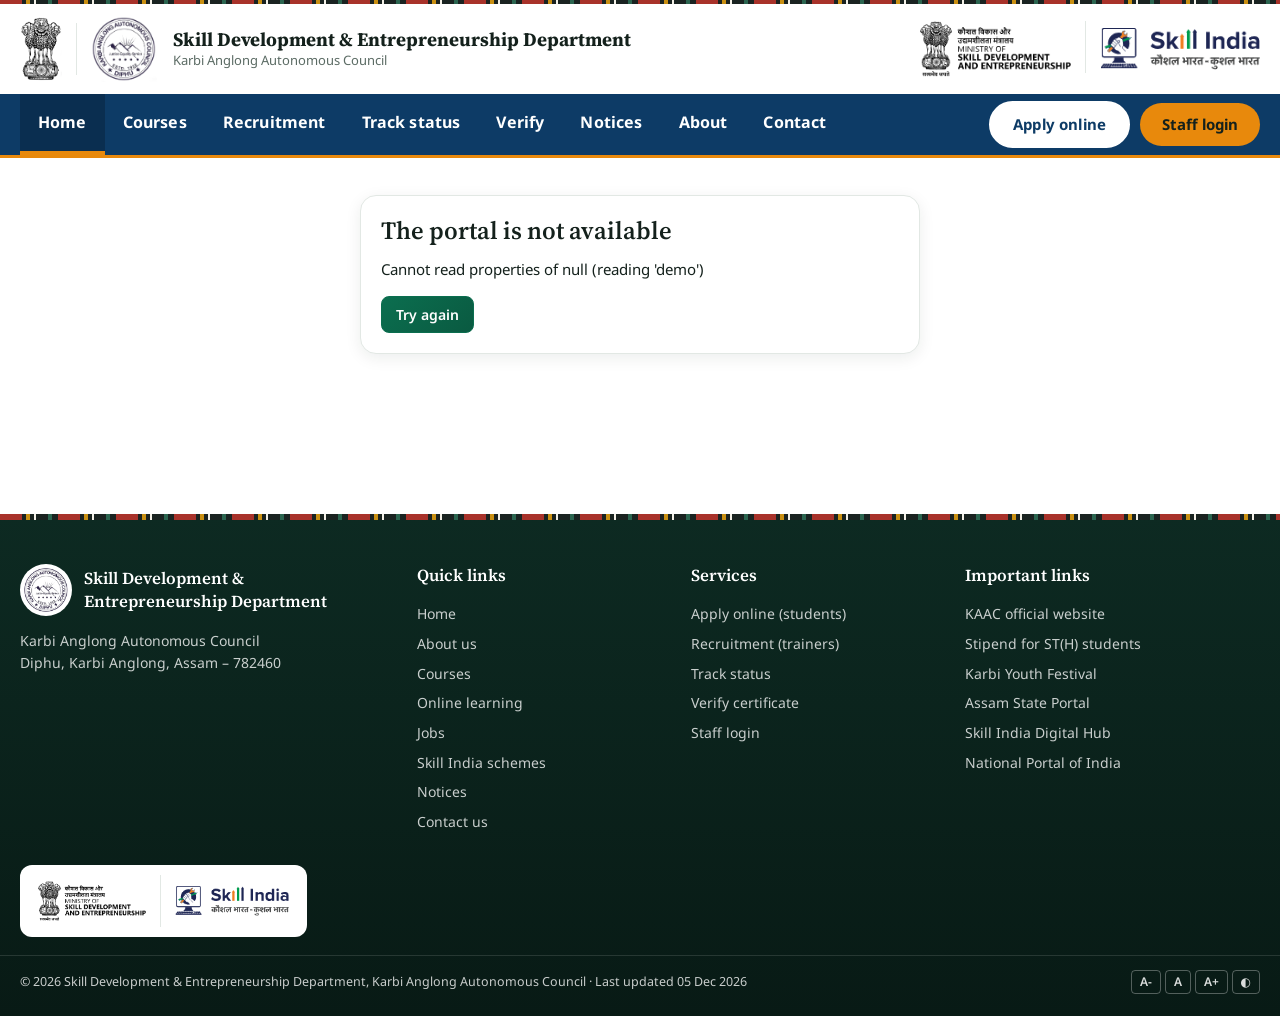
<file: public/index.html>
<!DOCTYPE html>
<html lang="en">
<head>
<meta charset="utf-8">
<meta name="viewport" content="width=device-width, initial-scale=1, viewport-fit=cover">
<title>Skill Development & Entrepreneurship Department · KAAC</title>
<link rel="preconnect" href="https://fonts.googleapis.com">
<link rel="preconnect" href="https://fonts.gstatic.com" crossorigin>
<link href="https://fonts.googleapis.com/css2?family=Source+Serif+4:opsz,wght@8..60,500;8..60,600;8..60,700&family=Noto+Sans:wght@400;500;600;700&display=swap" rel="stylesheet">
<script src="assets/vendor/qrcode-1.4.4.js"></script>
<link rel="stylesheet" href="assets/app.css">
</head>
<body>
<div class="weave" style="height:4px"></div>
<header class="lt-head"><div class="lt-in lt-top">
  <a class="lt-brand" href="#home" aria-label="Home"><span class="logos"><img id="embImg" class="emb" alt="State Emblem of India"><span class="vd" aria-hidden="true"></span><span class="logo-slot" id="logoSlot"></span></span><span class="lt-name"><b id="brandName">Skill Development &amp; Entrepreneurship Department</b><small id="brandSub">Karbi Anglong Autonomous Council</small></span></a>
  <span class="gov-logos"><img class="di" src="assets/img/msde.png" width="175" height="65" alt="Ministry of Skill Development and Entrepreneurship, Government of India"><span class="vd" aria-hidden="true"></span><img class="di si-logo" src="assets/img/skill-india.png" width="175" height="46" alt="Skill India: Kaushal Bharat, Kushal Bharat"></span>
  <button class="hamb" aria-expanded="false" aria-controls="pubnav" onclick="const n=document.querySelector('.lt-navrow');n.classList.toggle('open');this.setAttribute('aria-expanded',n.classList.contains('open'))">Menu</button>
</div></header>
<nav class="lt-navrow" aria-label="Main"><div class="lt-in"><div class="lt-nav" id="pubnav"><a href="#home">Home</a><a href="#courses">Courses</a><a href="#recruitment">Recruitment</a><a href="#track">Track status</a><a href="#verify">Verify</a><a href="#notices">Notices</a><a href="#about">About</a><a href="#contact">Contact</a><a href="#student" id="studentLink" class="navapply">Apply online</a><a href="#login" id="staffLink" class="navstaff">Staff login</a></div></div></nav>
<div class="rticker" id="rticker" hidden></div>
<main id="main" tabindex="-1"></main>
<footer class="site-foot" id="siteFoot"></footer>

<div class="modal" id="modal" role="dialog" aria-modal="true"><div class="box" id="modalBox"></div></div>
<div class="toast" id="toast" role="status"></div>
<div id="printArea"></div>

<script src="assets/app.js"></script>
</body>
</html>
</file>
<file: public/assets/app.css>
:root{
  --forest:#1E4A3B; --forest-2:#2B6550; --red:#A8322A; --marigold:#C98F12;
  --ink:#1A2321; --muted:#5B6B66; --paper:#F2F5F4; --surface:#FFFFFF; --line:#D5DCD9;
  --soft:#E7EDEA; --ok:#1F7A4D; --warn:#9A6400; --bad:#A8322A; --on-forest:#FFFFFF;
  --serif:"Source Serif 4", Georgia, "Times New Roman", serif;
  --sans:"Noto Sans", system-ui, -apple-system, "Segoe UI", Roboto, sans-serif;
  color-scheme: light;
  box-sizing:border-box; padding-top:env(safe-area-inset-top,0px); padding-bottom:env(safe-area-inset-bottom,0px);
}
@media (prefers-color-scheme: dark){
  :root:not([data-theme="light"]){
    --forest:#5FB391; --forest-2:#7CC6A7; --red:#E2766B; --marigold:#E3B04B;
    --ink:#E4EBE8; --muted:#9BABA5; --paper:#111715; --surface:#19211F; --line:#2D3935;
    --soft:#202A27; --ok:#5FC08D; --warn:#E3B04B; --bad:#E2766B; --on-forest:#0E1412;
    color-scheme: dark;
  }
}
:root[data-theme="dark"]{
  --forest:#5FB391; --forest-2:#7CC6A7; --red:#E2766B; --marigold:#E3B04B;
  --ink:#E4EBE8; --muted:#9BABA5; --paper:#111715; --surface:#19211F; --line:#2D3935;
  --soft:#202A27; --ok:#5FC08D; --warn:#E3B04B; --bad:#E2766B; --on-forest:#0E1412;
  color-scheme: dark;
}
*,*::before,*::after{box-sizing:inherit}
html{scroll-padding-top:env(safe-area-inset-top,0px)}
body{margin:0;background:var(--paper);color:var(--ink);font:15px/1.55 var(--sans)}
h1,h2,h3{font-family:var(--serif);line-height:1.2;margin:0 0 .5em;font-weight:600}
h1{font-size:clamp(1.9rem,4.4vw,3rem);letter-spacing:-.01em}
h2{font-size:1.55rem} h3{font-size:1.15rem}
p{margin:0 0 1em} a{color:var(--forest)}
img{max-width:100%}
:focus-visible{outline:3px solid var(--marigold);outline-offset:2px}
@media (prefers-reduced-motion: reduce){*{transition:none!important;animation:none!important}}

/* The woven band — a nod to Karbi handloom stripes. The one decorative device. */
.weave{height:10px;background:repeating-linear-gradient(90deg,#A8322A 0 22px,#1A2321 22px 26px,#C98F12 26px 30px,#1A2321 30px 34px,#F4F1E8 34px 36px,#1A2321 36px 48px,#2B6550 48px 52px,#1A2321 52px 58px)}
.weave.thin{height:6px}

/* Header */
.top{background:var(--surface);border-bottom:1px solid var(--line);position:sticky;top:env(safe-area-inset-top,0px);z-index:20}
body::before{content:"";position:fixed;inset:0 0 auto;height:env(safe-area-inset-top,0px);z-index:10;background:var(--surface)}
.top-in{max-width:1180px;margin:0 auto;display:flex;align-items:center;gap:16px;padding:10px 20px;flex-wrap:wrap}
.brand{display:flex;align-items:center;gap:12px;text-decoration:none;color:var(--ink);margin-right:auto}
.seal{width:42px;height:42px;border-radius:50%;background:var(--forest);color:var(--on-forest);display:grid;place-items:center;font:700 13px/1 var(--serif);flex:none;letter-spacing:.02em}
.brand b{display:block;font:600 15px/1.2 var(--serif)}
.brand small{display:block;color:var(--muted);font-size:12px}
nav.pub{display:flex;gap:4px;flex-wrap:wrap}
nav.pub a{padding:7px 11px;border-radius:6px;text-decoration:none;color:var(--ink);font-weight:500;font-size:14px}
nav.pub a:hover{background:var(--soft)}
nav.pub a[aria-current="page"]{background:var(--forest);color:var(--on-forest)}

main{max-width:1180px;margin:0 auto;padding:28px 20px 60px}
.muted{color:var(--muted)} .small{font-size:13px}
.row{display:flex;gap:12px;flex-wrap:wrap;align-items:center}
.grid{display:grid;gap:16px}
.g2{grid-template-columns:repeat(auto-fit,minmax(280px,1fr))}
.g3{grid-template-columns:repeat(auto-fit,minmax(220px,1fr))}
.g4{grid-template-columns:repeat(auto-fit,minmax(170px,1fr))}
.panel{background:var(--surface);border:1px solid var(--line);border-radius:10px;padding:20px}
.panel.flat{border-radius:6px}
hr.sep{border:0;border-top:1px solid var(--line);margin:20px 0}

/* Buttons and inputs */
.btn{display:inline-flex;align-items:center;gap:6px;border:1px solid var(--line);background:var(--surface);color:var(--ink);padding:8px 14px;border-radius:6px;font:600 14px var(--sans);cursor:pointer;text-decoration:none}
.btn:hover{border-color:var(--forest)}
.btn.primary{background:var(--forest);border-color:var(--forest);color:var(--on-forest)}
.btn.primary:hover{background:var(--forest-2)}
.btn.danger{color:var(--bad);border-color:color-mix(in srgb,var(--bad) 45%,var(--line))}
.btn.sm{padding:5px 10px;font-size:13px}
.btn:disabled{opacity:.5;cursor:not-allowed}
label{display:block;font-weight:600;font-size:13px;margin-bottom:4px}
label .req{color:var(--bad)}
input,select,textarea{width:100%;padding:9px 11px;border:1px solid var(--line);border-radius:6px;background:var(--surface);color:var(--ink);font:14px var(--sans)}
input[type=checkbox],input[type=radio]{width:auto}
input[type=file]{padding:7px;font-size:13px}
textarea{min-height:80px;resize:vertical}
.field{margin-bottom:14px}
.hint{font-size:12px;color:var(--muted);margin-top:3px}
.err{font-size:12px;color:var(--bad);margin-top:3px}
fieldset{border:1px solid var(--line);border-radius:10px;padding:18px 18px 6px;margin:0 0 18px;background:var(--surface)}
legend{font:600 1.05rem var(--serif);padding:0 8px}

/* Tables */
.tw{overflow-x:auto;border:1px solid var(--line);border-radius:8px;background:var(--surface)}
table{width:100%;border-collapse:collapse;font-size:14px}
th,td{text-align:left;padding:9px 12px;border-bottom:1px solid var(--line);vertical-align:top}
th{font-weight:600;color:var(--muted);font-size:13px;background:var(--soft);white-space:nowrap}
tr:last-child td{border-bottom:0}
td.id{font-family:var(--sans);font-variant-numeric:tabular-nums;white-space:nowrap;font-weight:600}

.tag{display:inline-block;padding:2px 9px;border-radius:999px;font-size:12px;font-weight:600;background:var(--soft);color:var(--ink);white-space:nowrap}
.tag.ok{background:color-mix(in srgb,var(--ok) 16%,transparent);color:var(--ok)}
.tag.warn{background:color-mix(in srgb,var(--warn) 16%,transparent);color:var(--warn)}
.tag.bad{background:color-mix(in srgb,var(--bad) 14%,transparent);color:var(--bad)}
.tag.info{background:color-mix(in srgb,var(--forest) 14%,transparent);color:var(--forest)}

.chips{display:flex;gap:6px;flex-wrap:wrap}
.chip{border:1px solid var(--line);background:var(--surface);color:var(--ink);padding:6px 12px;border-radius:999px;font:500 13px var(--sans);cursor:pointer}
.chip[aria-pressed="true"]{background:var(--forest);color:var(--on-forest);border-color:var(--forest)}

/* Hero */
.hero{display:grid;grid-template-columns:1.25fr 1fr;gap:36px;align-items:center;padding:12px 0 30px}
.hero p.lead{font-size:1.1rem;color:var(--muted);max-width:56ch}
.journey{list-style:none;margin:0;padding:0;counter-reset:j}
.journey li{counter-increment:j;display:grid;grid-template-columns:34px 1fr;gap:12px;padding:10px 0;border-bottom:1px dashed var(--line)}
.journey li:last-child{border-bottom:0}
.journey li::before{content:counter(j);width:30px;height:30px;border-radius:50%;border:2px solid var(--forest);display:grid;place-items:center;font:700 13px var(--sans);color:var(--forest)}
.journey b{display:block}
.journey span{font-size:13px;color:var(--muted)}
@media (max-width:820px){.hero{grid-template-columns:1fr}}

.stat{padding:16px;border:1px solid var(--line);border-radius:8px;background:var(--surface)}
.stat .n{font:600 1.9rem/1 var(--serif)}
.stat .l{font-size:13px;color:var(--muted);margin-top:6px}
.bar{height:8px;background:var(--soft);border-radius:4px;overflow:hidden}
.bar i{display:block;height:100%;background:var(--forest)}
.barrow{display:grid;grid-template-columns:minmax(120px,190px) 1fr 40px;gap:10px;align-items:center;font-size:13px;padding:4px 0}

/* Staff layout */
.staff{display:grid;grid-template-columns:230px 1fr;gap:24px}
.side{background:var(--surface);border:1px solid var(--line);border-radius:10px;padding:12px;align-self:start;position:sticky;top:calc(env(safe-area-inset-top,0px) + 80px)}
.side .who{padding:6px 8px 12px;border-bottom:1px solid var(--line);margin-bottom:8px}
.side .who b{display:block}
.side button.nav{display:flex;width:100%;text-align:left;border:0;background:none;color:var(--ink);padding:8px 10px;border-radius:6px;font:500 14px var(--sans);cursor:pointer;justify-content:space-between}
.side button.nav:hover{background:var(--soft)}
.side button.nav[aria-current="true"]{background:var(--forest);color:var(--on-forest)}
.badge{background:var(--red);color:#fff;border-radius:999px;font-size:11px;padding:1px 7px;font-weight:700}
@media (max-width:860px){.staff{grid-template-columns:1fr}.side{position:static}}

/* Timeline */
.tl{list-style:none;margin:0;padding:0 0 0 18px;border-left:2px solid var(--line)}
.tl li{position:relative;padding:0 0 14px 14px}
.tl li::before{content:"";position:absolute;left:-25px;top:5px;width:12px;height:12px;border-radius:50%;background:var(--forest);border:2px solid var(--surface)}
.tl small{color:var(--muted)}

/* Modal */
.modal{position:fixed;inset:0;background:rgba(10,16,14,.55);display:none;z-index:50;padding:20px;overflow:auto}
.modal.open{display:block}
.modal .box{background:var(--surface);color:var(--ink);max-width:880px;margin:30px auto;border-radius:12px;border:1px solid var(--line);overflow:hidden}
.modal .box.wide{max-width:1000px}
.modal .mh{display:flex;justify-content:space-between;align-items:center;padding:14px 20px;border-bottom:1px solid var(--line)}
.modal .mb{padding:20px}
.modal .mf{padding:14px 20px;border-top:1px solid var(--line);display:flex;gap:8px;justify-content:flex-end;flex-wrap:wrap}

.toast{position:fixed;left:50%;bottom:calc(20px + env(safe-area-inset-bottom,0px));transform:translateX(-50%);background:var(--ink);color:var(--paper);padding:10px 18px;border-radius:8px;z-index:60;font-weight:500;display:none;max-width:90vw}
.toast.show{display:block}
.notice{border-left:4px solid var(--marigold);background:var(--surface);padding:12px 16px;border-radius:0 8px 8px 0;margin-bottom:10px}
.callout{background:color-mix(in srgb,var(--marigold) 12%,var(--surface));border:1px solid color-mix(in srgb,var(--marigold) 40%,var(--line));padding:12px 16px;border-radius:8px;font-size:14px}
.docthumb{width:100%;max-height:420px;object-fit:contain;background:var(--soft);border-radius:6px;border:1px solid var(--line)}
.photo{width:72px;height:88px;object-fit:cover;border-radius:4px;border:1px solid var(--line);background:var(--soft)}
.kv{display:grid;grid-template-columns:160px 1fr;gap:6px 14px;font-size:14px}
.kv dt{color:var(--muted)} .kv dd{margin:0;font-weight:500}
@media (max-width:560px){.kv{grid-template-columns:1fr}.kv dd{margin-bottom:6px}}
footer{border-top:1px solid var(--line);background:var(--surface)}
footer .in{max-width:1180px;margin:0 auto;padding:20px;font-size:13px;color:var(--muted);display:flex;gap:20px;flex-wrap:wrap;justify-content:space-between}

/* Printable documents preview */
.docpreview{background:#e9ecea;padding:16px;border-radius:8px;overflow-x:auto}
#printArea{display:none}
@media print{
  body *{visibility:hidden}
  #printArea,#printArea *{visibility:visible}
  #printArea{display:block;position:absolute;inset:0}
  body::before{display:none}
}

/* ===== Government portal chrome (public website) ===== */
:root{--navy:#0D3B66;--navy-2:#0A2E50;--navy-ink:#0D3B66;--saffron:#E8890C}
@media (prefers-color-scheme: dark){:root:not([data-theme="light"]){--navy:#16375A;--navy-2:#0E2640;--navy-ink:#9CC3EA;--saffron:#F2A63A}}
:root[data-theme="dark"]{--navy:#16375A;--navy-2:#0E2640;--navy-ink:#9CC3EA;--saffron:#F2A63A}
body::before{background:var(--navy)}
.wrap{max-width:1180px;margin:0 auto;padding-left:20px;padding-right:20px}
.gov-strip{background:var(--navy-2);color:#fff;font-size:12.5px}
.gs-in{display:flex;justify-content:space-between;align-items:center;gap:6px 16px;flex-wrap:wrap;padding-top:5px;padding-bottom:5px}
.gov-strip a{color:#fff;text-decoration:none}.gov-strip a:hover{text-decoration:underline}
.gs-left,.gs-right{display:flex;gap:8px;align-items:center;flex-wrap:wrap}
.gs-left .dv{opacity:.45}
.gs-right button{background:transparent;border:1px solid rgba(255,255,255,.4);color:#fff;border-radius:4px;padding:1px 8px;font:600 12px var(--sans);cursor:pointer;min-height:24px}
.gs-right button:hover{background:rgba(255,255,255,.14)}
.masthead{background:var(--surface)}
.mh-in{display:flex;align-items:center;justify-content:space-between;gap:14px 24px;padding-top:14px;padding-bottom:14px;flex-wrap:wrap}
.masthead .brand{margin-right:0;gap:14px}
.logo-slot{width:68px;height:68px;border-radius:50%;background:var(--navy);color:#fff;display:grid;place-items:center;font:700 16px var(--serif);flex:none;overflow:hidden;border:3px solid var(--saffron)}
.logo-slot img{width:100%;height:100%;object-fit:contain;background:#fff}
.brand-txt b{display:block;font:700 clamp(1.1rem,2.6vw,1.6rem)/1.15 var(--serif);color:var(--navy-ink)}
.brand-txt span{display:block;color:var(--muted);font-size:14px;margin-top:3px}
.mh-right{display:flex;align-items:center;gap:18px}
.helpline{text-align:right;font-size:13px}.helpline small{display:block;color:var(--muted)}.helpline b{font-size:15px;color:var(--navy-ink)}
.mh-right .btn.primary{background:var(--saffron);border-color:var(--saffron);color:#1A1200}
.mainnav{background:var(--navy);position:sticky;top:env(safe-area-inset-top,0px);z-index:20;box-shadow:0 2px 0 var(--saffron)}
.nav-in{display:flex;flex-direction:column}
.navlinks{display:flex;flex-wrap:wrap}
.navlinks a{color:#fff;text-decoration:none;padding:12px 9px;font-weight:600;font-size:13.5px;border-bottom:3px solid transparent;margin-bottom:-2px;white-space:nowrap}
.navlinks a:hover{background:rgba(255,255,255,.1)}
.navlinks a[aria-current="page"]{border-bottom-color:var(--saffron);background:rgba(255,255,255,.1)}
.navlinks a.navstaff{margin-left:auto}
.hamb{display:none}
@media (max-width:960px){
  .hamb{display:block;background:none;border:0;color:#fff;padding:12px 0;font:600 15px var(--sans);cursor:pointer;text-align:left}
  .navlinks{display:none;flex-direction:column;padding-bottom:8px}.mainnav.open .navlinks{display:flex}
  .navlinks a.navstaff{margin-left:0}.helpline{display:none}
}
.ticker{background:var(--surface);border-bottom:1px solid var(--line)}
.ticker[hidden]{display:none}
.tk-in{display:flex;align-items:stretch}
.tk-label{background:var(--saffron);color:#1A1200;font-weight:700;font-size:13px;padding:8px 14px;display:flex;align-items:center;flex:none}
.tk-view{overflow:hidden;flex:1;display:flex;align-items:center;-webkit-mask-image:linear-gradient(90deg,transparent,#000 3%,#000 97%,transparent);mask-image:linear-gradient(90deg,transparent,#000 3%,#000 97%,transparent)}
.tk-track{display:flex;gap:48px;white-space:nowrap;animation:tk 50s linear infinite;padding-left:24px}
.tk-view:hover .tk-track,.tk-view:focus-within .tk-track{animation-play-state:paused}
.tk-track a{color:var(--ink);text-decoration:none;font-size:14px}.tk-track a:hover{color:var(--navy-ink);text-decoration:underline}
.tk-track a b{color:var(--navy-ink)}
@keyframes tk{to{transform:translateX(-50%)}}
@media (prefers-reduced-motion: reduce){.tk-view{overflow-x:auto}}

.carousel{position:relative;border-radius:10px;overflow:hidden;background:var(--navy);color:#fff}
.slide{position:absolute;inset:0;display:grid;grid-template-columns:1.5fr 1fr;opacity:0;visibility:hidden;transition:opacity .6s}
.slide.on{opacity:1;visibility:visible;position:relative}
.slide .txt{padding:44px 60px 56px;align-self:center}
.slide h2{font-size:clamp(1.5rem,3.4vw,2.35rem);color:#fff;margin-bottom:12px}
.slide p{color:rgba(255,255,255,.86);font-size:1.05rem;max-width:50ch}
.slide .btn.primary{background:var(--saffron);border-color:var(--saffron);color:#1A1200}
.slide .btn.ghost{background:transparent;color:#fff;border-color:rgba(255,255,255,.6)}
.slide .art{position:relative;display:grid;place-items:center;background:var(--navy-2)}
.slide .art::before{content:"";position:absolute;left:0;top:0;bottom:0;width:14px;background:repeating-linear-gradient(180deg,#A8322A 0 22px,#1A2321 22px 26px,#C98F12 26px 30px,#1A2321 30px 34px,#F4F1E8 34px 36px,#1A2321 36px 48px,#2B6550 48px 52px,#1A2321 52px 58px)}
.slide .big{font:700 clamp(3rem,8vw,5.5rem)/1 var(--serif);color:#fff;text-align:center;padding:20px}
.slide .big small{display:block;font:600 15px var(--sans);color:var(--saffron);margin-top:10px}
.cbtn{position:absolute;top:50%;transform:translateY(-50%);background:rgba(0,0,0,.35);color:#fff;border:0;width:40px;height:40px;border-radius:50%;font-size:17px;cursor:pointer;z-index:2}
.cbtn:hover{background:rgba(0,0,0,.55)}.cbtn.prev{left:10px}.cbtn.next{right:10px}
.dots{position:absolute;bottom:16px;left:60px;display:flex;gap:8px;z-index:2}
.dots button{width:11px;height:11px;border-radius:50%;border:2px solid #fff;background:transparent;padding:0;cursor:pointer}
.dots button[aria-current="true"]{background:#fff}
@media (max-width:760px){.slide{grid-template-columns:1fr}.slide .art{display:none}.slide .txt{padding:30px 54px 52px}.dots{left:54px}}

.sec{margin-top:40px}
.sec-h{display:flex;justify-content:space-between;align-items:flex-end;gap:12px;border-bottom:2px solid var(--line);margin-bottom:16px;padding-bottom:8px}
.sec-h h2{margin:0;color:var(--navy-ink);position:relative;font-size:1.45rem}
.sec-h h2::after{content:"";position:absolute;left:0;bottom:-10px;width:56px;height:2px;background:var(--saffron)}
.sec-h a{color:var(--navy-ink);font-weight:600}
.two{display:grid;grid-template-columns:minmax(0,1.5fr) minmax(0,1fr);gap:28px}
@media (max-width:860px){.two{grid-template-columns:1fr}}
.updates td{vertical-align:middle}
.updates a.t{color:var(--ink);text-decoration:none;font-weight:500}.updates a.t:hover{color:var(--navy-ink);text-decoration:underline}
.newtag{background:var(--red);color:#fff;font-size:10.5px;font-weight:700;padding:1px 6px;border-radius:3px;margin-left:6px;vertical-align:middle}
.about-txt p{max-width:72ch}
.about-txt p:first-of-type::first-letter{float:left;font:700 3.4rem/.9 var(--serif);color:var(--navy-ink);margin:4px 8px 0 0}
.statband{background:var(--navy);color:#fff;border-radius:10px;display:grid;grid-template-columns:repeat(auto-fit,minmax(150px,1fr));margin-top:40px;overflow:hidden}
.statband div{padding:22px 20px;border-right:1px solid rgba(255,255,255,.15)}
.statband div:last-child{border-right:0}
.statband b{display:block;font:700 2.1rem/1 var(--serif)}.statband span{font-size:13px;color:rgba(255,255,255,.8)}
.svc{display:grid;grid-template-columns:repeat(auto-fit,minmax(250px,1fr));gap:16px}
.svc a{display:flex;gap:14px;align-items:flex-start;padding:18px;border:1px solid var(--line);border-top:3px solid var(--navy);border-radius:8px;background:var(--surface);text-decoration:none;color:var(--ink)}
.svc a:hover{border-top-color:var(--saffron)}
.svc svg{width:34px;height:34px;flex:none;color:var(--navy-ink)}
.svc .st b{display:block;font-size:15.5px;margin-bottom:3px;color:var(--ink)}.svc .st span{font-size:13.5px;color:var(--muted)}
.steps{display:grid;grid-template-columns:repeat(auto-fit,minmax(160px,1fr));counter-reset:st;border:1px solid var(--line);border-radius:8px;background:var(--surface);overflow:hidden}
.steps div{padding:16px;counter-increment:st;border-right:1px solid var(--line);border-bottom:1px solid var(--line);margin:0 -1px -1px 0}
.steps div::before{content:counter(st);display:grid;place-items:center;width:30px;height:30px;border-radius:50%;background:var(--navy);color:#fff;font-weight:700;font-size:13px;margin-bottom:8px}
.steps b{display:block;font-size:14px}.steps span{font-size:12.5px;color:var(--muted)}
.infocards{display:grid;grid-template-columns:repeat(auto-fit,minmax(240px,1fr));gap:16px}
.infocards > div{background:var(--soft);border-radius:8px;padding:20px}
.infocards svg{width:30px;height:30px;color:var(--navy-ink);margin-bottom:6px}
.faq details{border:1px solid var(--line);border-radius:8px;background:var(--surface);margin-bottom:8px}
.faq summary{padding:13px 16px;font-weight:600;cursor:pointer;list-style:none;display:flex;justify-content:space-between;gap:12px}
.faq summary::-webkit-details-marker{display:none}
.faq summary::after{content:"+";font-size:18px;line-height:1;color:var(--navy-ink)}.faq details[open] summary::after{content:"−"}
.faq details p{padding:0 16px 14px;margin:0;color:var(--muted)}
.pagehead{background:var(--surface);border:1px solid var(--line);border-left:5px solid var(--navy);border-radius:8px;padding:16px 20px;margin-bottom:22px}
.pagehead h1{margin:4px 0 0;font-size:clamp(1.5rem,3vw,2rem);color:var(--navy-ink)}
.crumb{font-size:13px;color:var(--muted)}.crumb a{color:var(--navy-ink)}
footer.site-foot{background:var(--navy-2);color:rgba(255,255,255,.85);margin-top:40px;border-top:0}
.ft-grid{display:grid;grid-template-columns:1.4fr 1fr 1fr 1fr;gap:24px;padding-top:34px;padding-bottom:24px}
.site-foot b.h{display:block;color:#fff;font:600 1.05rem var(--serif);margin-bottom:10px}
.site-foot a{color:rgba(255,255,255,.85);text-decoration:none;display:block;padding:3px 0;font-size:14px}.site-foot a:hover{color:#fff;text-decoration:underline}
.site-foot p{font-size:14px;color:rgba(255,255,255,.85)}
.ft-bottom{border-top:1px solid rgba(255,255,255,.15);padding-top:14px;padding-bottom:18px;font-size:12.5px;display:flex;justify-content:space-between;gap:12px;flex-wrap:wrap}
@media (max-width:860px){.ft-grid{grid-template-columns:1fr 1fr}}
@media (max-width:520px){.ft-grid{grid-template-columns:1fr}}

/* ===== Light, minimal theme (overrides everything above) ===== */
:root{--paper:#fff;--surface:#fff;--ink:#202124;--muted:#5f6368;--line:#dadce0;--soft:#f1f3f4;--forest:#1a73e8;--forest-2:#1765cc;--on-forest:#fff;--navy-ink:#1a73e8;--marigold:#fbbc04;--serif:"Noto Sans",system-ui,-apple-system,"Segoe UI",Roboto,sans-serif}
@media (prefers-color-scheme: dark){:root:not([data-theme="light"]){--paper:#202124;--surface:#292a2d;--ink:#e8eaed;--muted:#9aa0a6;--line:#3c4043;--soft:#303134;--forest:#8ab4f8;--forest-2:#aecbfa;--on-forest:#202124;--navy-ink:#8ab4f8}}
:root[data-theme="dark"]{--paper:#202124;--surface:#292a2d;--ink:#e8eaed;--muted:#9aa0a6;--line:#3c4043;--soft:#303134;--forest:#8ab4f8;--forest-2:#aecbfa;--on-forest:#202124;--navy-ink:#8ab4f8}
h1,h2,h3{font-weight:500;letter-spacing:0}
body::before{background:var(--paper)}
.lt-head{background:var(--paper);position:sticky;top:env(safe-area-inset-top,0px);z-index:20;border-bottom:1px solid var(--line)}
body.is-home .lt-head{border-bottom-color:transparent}
.lt-in{max-width:1180px;margin:0 auto;padding:10px 20px;display:flex;align-items:center;gap:16px}
.lt-brand{display:flex;align-items:center;gap:10px;text-decoration:none;color:var(--ink);margin-right:auto;min-width:0}
.lt-brand .logo-slot{width:38px;height:38px;border-width:2px;font-size:10px}
.lt-name b{display:block;font:600 14.5px/1.2 var(--sans)}.lt-name small{display:block;color:var(--muted);font-size:12px}
body.is-home .lt-brand{visibility:hidden}
.lt-nav{display:flex;align-items:center;gap:2px;flex:none}
.lt-brand{flex:1 1 auto;overflow:hidden}.lt-name{min-width:0}.lt-name small{white-space:nowrap;overflow:hidden;text-overflow:ellipsis}
.lt-nav a{white-space:nowrap}
.lt-nav a{color:var(--ink);text-decoration:none;font-size:13.5px;padding:7px 9px;border-radius:6px}
.lt-nav a:hover{background:var(--soft)}
.lt-nav a[aria-current="page"]{color:var(--forest);font-weight:600}
.lt-nav a.navstaff{background:var(--forest);color:var(--on-forest);padding:8px 18px;border-radius:999px;margin-left:8px;font-weight:600}
.hamb{display:none}
@media (max-width:1020px){
  .hamb{display:block;background:none;border:1px solid var(--line);color:var(--ink);border-radius:6px;padding:6px 14px;font:600 14px var(--sans);cursor:pointer}
  .lt-nav{display:none;position:absolute;left:0;right:0;top:100%;background:var(--paper);border-bottom:1px solid var(--line);flex-direction:column;align-items:stretch;padding:8px 20px 14px}
  .lt-head.open .lt-nav{display:flex}.lt-nav a.navstaff{margin:6px 0 0;text-align:center}
}
main{padding-top:24px}
.g-hero{min-height:64vh;display:flex;flex-direction:column;align-items:center;justify-content:center;text-align:center;padding:20px 0 48px}
.g-hero .logo-slot{width:84px;height:84px;font-size:19px;margin-bottom:18px}
.g-title{font:500 clamp(1.8rem,4.6vw,2.8rem)/1.15 var(--sans);margin:0;letter-spacing:-.015em}
.g-sub{color:var(--muted);font-size:1.05rem;margin:8px 0 30px}
.g-search{width:100%;max-width:620px;position:relative}
.g-box{display:flex;align-items:center;gap:12px;border:1px solid var(--line);border-radius:999px;padding:0 20px;height:50px;background:var(--surface)}
.g-box:hover,.g-box:focus-within{box-shadow:0 1px 6px rgba(32,33,36,.2);border-color:transparent}
.g-box svg{width:20px;height:20px;color:var(--muted);flex:none}
.g-box input{border:0;outline:0;padding:0;height:100%;font-size:16px;background:transparent;border-radius:0}
.g-sug{position:absolute;left:0;right:0;top:56px;background:var(--surface);border-radius:16px;box-shadow:0 4px 14px rgba(32,33,36,.22);padding:8px 0;z-index:5;text-align:left}
.g-sug[hidden]{display:none}
.g-sug button{display:flex;align-items:center;gap:12px;width:100%;border:0;background:none;padding:9px 20px;font:15px var(--sans);color:var(--ink);cursor:pointer;text-align:left}
.g-sug button:hover,.g-sug button:focus{background:var(--soft);outline:0}
.g-sug svg{width:16px;height:16px;color:var(--muted);flex:none}.g-sug small{margin-left:auto;color:var(--muted);font-size:12.5px;padding-left:10px}
.g-btns{display:flex;justify-content:center;gap:12px;margin-top:26px;flex-wrap:wrap}
.g-btn{background:var(--soft);border:1px solid var(--soft);color:var(--ink);font:500 14px var(--sans);padding:9px 18px;border-radius:6px;cursor:pointer;text-decoration:none}
.g-btn:hover{border-color:var(--line);box-shadow:0 1px 2px rgba(0,0,0,.1)}
.g-quick{margin:26px 0 0;font-size:14px;display:flex;gap:8px 22px;justify-content:center;flex-wrap:wrap}
.g-quick a{color:var(--forest);text-decoration:none}.g-quick a:hover{text-decoration:underline}
.g-news{margin:22px 0 0;font-size:14px;color:var(--muted);max-width:620px}.g-news a{color:var(--ink)}
.lt-sec{max-width:980px;margin:0 auto 52px}
.lt-sec > h2{font:500 1.3rem var(--sans);margin-bottom:14px}
.lt-sec .carousel{background:transparent;color:var(--ink);border:1px solid var(--line);border-radius:16px}
.lt-sec .slide{grid-template-columns:1fr 180px;background:var(--tint)}
.lt-sec .slide .txt{padding:30px 64px 50px}
.lt-sec .slide h2{color:var(--ink);font:500 1.45rem/1.25 var(--sans);margin-bottom:8px}
.lt-sec .slide p{color:var(--muted);font-size:15px}
.lt-sec .slide .btn.primary{background:var(--forest);border-color:var(--forest);color:var(--on-forest)}
.lt-sec .slide .art{background:transparent}.lt-sec .slide .art::before{display:none}
.lt-sec .slide .art svg{width:80px;height:80px;color:var(--forest);opacity:.8}
.lt-sec .cbtn{background:var(--surface);color:var(--ink);border:1px solid var(--line);width:36px;height:36px;font-size:14px}
.lt-sec .dots{left:64px;bottom:18px}.lt-sec .dots button{border-color:var(--muted)}.lt-sec .dots button[aria-current="true"]{background:var(--muted)}
.t1{--tint:#e8f0fe}.t2{--tint:#e6f4ea}.t3{--tint:#fef7e0}.t4{--tint:#fce8e6}
@media (prefers-color-scheme: dark){:root:not([data-theme="light"]) .t1{--tint:#1e2a3d}:root:not([data-theme="light"]) .t2{--tint:#1d3125}:root:not([data-theme="light"]) .t3{--tint:#35301d}:root:not([data-theme="light"]) .t4{--tint:#3a2523}}
:root[data-theme="dark"] .t1{--tint:#1e2a3d}:root[data-theme="dark"] .t2{--tint:#1d3125}:root[data-theme="dark"] .t3{--tint:#35301d}:root[data-theme="dark"] .t4{--tint:#3a2523}
@media (max-width:640px){.lt-sec .slide{grid-template-columns:1fr}.lt-sec .slide .art{display:none}.lt-sec .slide .txt{padding:26px 52px 50px}.lt-sec .dots{left:52px}}
.glance{display:grid;grid-template-columns:repeat(4,1fr);border:1px solid var(--line);border-radius:12px;overflow:hidden;margin-bottom:18px}
.glance div{padding:18px 20px;border-right:1px solid var(--line)}.glance div:last-child{border-right:0}
.glance b{display:block;font:500 1.7rem/1.1 var(--sans)}.glance span{font-size:13px;color:var(--muted)}
@media (max-width:640px){.glance{grid-template-columns:1fr 1fr}.glance div:nth-child(2){border-right:0}.glance div:nth-child(-n+2){border-bottom:1px solid var(--line)}}
.lt-cols{display:grid;grid-template-columns:1fr 1fr;gap:40px}
@media (max-width:760px){.lt-cols{grid-template-columns:1fr}}
.lt-cols h2{font:500 1.15rem var(--sans);margin-bottom:6px}
.lt-list a{display:block;padding:11px 0;border-bottom:1px solid var(--line);text-decoration:none;color:var(--ink)}
.lt-list a:hover .t{color:var(--forest);text-decoration:underline}
.lt-list small{display:block;color:var(--muted);font-size:12.5px;margin-top:2px}
.src{font-size:12.5px;color:var(--muted)}
.pagehead{background:none;border:0;border-bottom:1px solid var(--line);border-radius:0;padding:4px 0 16px;margin-bottom:22px}
.pagehead h1{color:var(--ink);font-weight:500}
.crumb a{color:var(--forest)}
.sec-h h2{color:var(--ink);font-weight:500}.sec-h h2::after{display:none}.sec-h a{color:var(--forest)}
.about-txt p:first-of-type::first-letter{float:none;font:inherit;color:inherit;margin:0}
footer.site-foot{background:var(--soft);color:var(--muted);margin-top:40px}
.gf-row{max-width:1180px;margin:0 auto;padding:13px 20px;display:flex;justify-content:space-between;gap:10px 24px;flex-wrap:wrap;align-items:center;font-size:14px}
.gf-row + .gf-row{border-top:1px solid var(--line)}
.site-foot .gf-links{display:flex;gap:8px 22px;flex-wrap:wrap}
.site-foot a{color:var(--muted);display:inline;padding:0;font-size:14px;text-decoration:none}.site-foot a:hover{color:var(--ink);text-decoration:underline}
.gf-tools{display:flex;gap:4px}
.gf-tools button{background:none;border:1px solid var(--line);color:var(--muted);border-radius:4px;padding:1px 8px;font:600 12px var(--sans);cursor:pointer;min-height:24px}
.gf-tools button:hover{color:var(--ink)}

/* ===== Rich look (overrides everything above) ===== */
:root{--paper:#fff;--surface:#fff;--ink:#14211c;--muted:#5b6b64;--line:#e2e8e4;--soft:#f2f5f3;--forest:#0b6e4f;--forest-2:#0a5a41;--on-forest:#fff;--navy-ink:#0b6e4f;--gold:#c8900e;--sky:#eaf5ef;--sky2:#d3efe2;--h1:#d6ece0;--h2:#b2dcc5;--h3:#7fc3a0;--sh:rgba(16,40,30,.08)}
@media (prefers-color-scheme: dark){:root:not([data-theme="light"]){--paper:#0f1714;--surface:#16211d;--ink:#e6efeb;--muted:#9db0a8;--line:#2a3a34;--soft:#1c2925;--forest:#4fc39a;--forest-2:#7ad6b4;--on-forest:#08140f;--navy-ink:#4fc39a;--gold:#e3b04b;--sky:#12231c;--sky2:#173628;--h1:#16302a;--h2:#1b3a31;--h3:#22473b;--sh:rgba(0,0,0,.3)}}
:root[data-theme="dark"]{--paper:#0f1714;--surface:#16211d;--ink:#e6efeb;--muted:#9db0a8;--line:#2a3a34;--soft:#1c2925;--forest:#4fc39a;--forest-2:#7ad6b4;--on-forest:#08140f;--navy-ink:#4fc39a;--gold:#e3b04b;--sky:#12231c;--sky2:#173628;--h1:#16302a;--h2:#1b3a31;--h3:#22473b;--sh:rgba(0,0,0,.3)}
body{overflow-x:clip}
h1,h2,h3,legend{font-family:"Source Serif 4",Georgia,serif;font-weight:600}
.lt-head{border-bottom:0;box-shadow:0 1px 0 var(--line),0 6px 18px var(--sh)}
body.is-home .lt-head{box-shadow:none;background:var(--sky)}
body.is-home main{padding-top:0}
.lt-name b{font-family:"Source Serif 4",Georgia,serif;font-size:15.5px}
.logo-slot{background:linear-gradient(140deg,#0b6e4f,#0b3d5c);color:#fff;border-color:var(--gold)}
.btn{border-radius:8px}
.btn.primary{background:linear-gradient(135deg,var(--forest),var(--forest-2));border-color:var(--forest);color:var(--on-forest)}
.btn.lg{padding:12px 22px;font-size:15px;border-radius:10px}
.panel{border-radius:16px;box-shadow:0 4px 16px var(--sh)}
.tw{border-radius:14px;box-shadow:0 2px 10px var(--sh)}
fieldset{border-radius:16px;box-shadow:0 2px 10px var(--sh)}
th{background:var(--soft)}
.lt-nav a.navstaff{background:linear-gradient(135deg,var(--forest),var(--forest-2));color:var(--on-forest)}

/* Hero with Karbi hills */
.hero2{position:relative;margin-left:calc(50% - 50vw);margin-right:calc(50% - 50vw);padding:50px 20px 190px;text-align:center;overflow:hidden;
  background:radial-gradient(900px 420px at 50% 0%,var(--sky2),transparent 70%),linear-gradient(180deg,var(--sky) 0%,var(--sky) 55%,var(--paper) 100%)}
.hero2-in{position:relative;z-index:1;max-width:760px;margin:0 auto;display:flex;flex-direction:column;align-items:center}
.hero2 .hero-logo{width:88px;height:88px;font-size:19px;box-shadow:0 10px 26px rgba(11,110,79,.28);margin-bottom:18px}
.pill{display:inline-flex;align-items:center;gap:7px;background:var(--surface);border:1px solid var(--line);padding:5px 14px;border-radius:999px;font-size:13px;font-weight:600;color:var(--forest);box-shadow:0 2px 8px var(--sh);margin-bottom:16px}
.pill svg{width:15px;height:15px}
.hero2 .g-title{font:600 clamp(2.1rem,5.2vw,3.5rem)/1.08 "Source Serif 4",Georgia,serif;letter-spacing:-.02em;color:var(--ink);margin:0}
.hero2 .g-sub{font-size:1.1rem;margin:10px 0 30px;color:var(--muted)}
.hero2 .g-search{max-width:640px}
.hero2 .g-box{height:58px;padding:0 6px 0 22px;border:1px solid var(--line);box-shadow:0 10px 30px var(--sh)}
.hero2 .g-box:hover,.hero2 .g-box:focus-within{box-shadow:0 12px 34px rgba(16,60,45,.18);border-color:var(--forest)}
.g-go{width:46px;height:46px;border-radius:50%;border:0;background:linear-gradient(135deg,var(--forest),var(--forest-2));display:grid;place-items:center;cursor:pointer;flex:none}
.hero2 .g-box .g-go svg{width:20px;height:20px;color:var(--on-forest)}
.hero2 .g-sug{top:66px}
.hero2 .g-news{background:var(--surface);border:1px solid var(--line);padding:7px 16px;border-radius:999px;margin-top:22px;box-shadow:0 2px 8px var(--sh)}
.hills{position:absolute;left:0;right:0;bottom:0;width:100%;height:180px;z-index:0}
.tiles{position:relative;z-index:2;max-width:1020px;margin:-120px auto 60px;display:grid;grid-template-columns:repeat(4,1fr);gap:16px}
.tile{display:flex;flex-direction:column;gap:3px;background:var(--surface);border:1px solid var(--line);border-radius:18px;padding:20px;text-decoration:none;color:var(--ink);box-shadow:0 10px 26px var(--sh);transition:transform .15s,box-shadow .15s}
.tile:hover{transform:translateY(-3px);box-shadow:0 16px 32px rgba(16,40,30,.16)}
.tile b{font-size:15.5px}.tile .d{font-size:13px;color:var(--muted)}
.ti{width:46px;height:46px;border-radius:14px;display:grid;place-items:center;background:color-mix(in srgb,var(--c) 15%,transparent);color:color-mix(in srgb,var(--c) 75%,var(--ink));margin-bottom:10px;flex:none}
.ti svg{width:24px;height:24px}
@media (max-width:820px){.tiles{grid-template-columns:1fr 1fr;margin-top:-100px}}

/* Section headings */
.sh{display:flex;justify-content:space-between;align-items:flex-end;gap:12px;margin-bottom:18px;flex-wrap:wrap}
.sh h2,.g2c h2,.howband h2,.ctaband h2{margin:0;font-size:clamp(1.4rem,2.6vw,1.85rem)}
.sh a{display:inline-flex;gap:6px;align-items:center;color:var(--forest);font-weight:600;text-decoration:none;font-size:14px}
.sh a svg{width:16px;height:16px}
.lt-sec{max-width:1020px;margin:0 auto 60px}

/* Rich slider */
.lt-sec .carousel{border:0;border-radius:22px;box-shadow:0 16px 36px rgba(16,40,30,.18)}
.lt-sec .slide{grid-template-columns:1fr 260px;color:#fff}
.lt-sec .slide.t1{background:linear-gradient(120deg,#0a5c42,#13996e)}
.lt-sec .slide.t2{background:linear-gradient(120deg,#1e3a8a,#2f6fe0)}
.lt-sec .slide.t3{background:linear-gradient(120deg,#9a3412,#e08a12)}
.lt-sec .slide.t4{background:linear-gradient(120deg,#7a1846,#c0306a)}
.lt-sec .slide .txt{padding:42px 72px 64px}
.lt-sec .slide h2{color:#fff;font:600 clamp(1.4rem,2.8vw,2rem)/1.2 "Source Serif 4",Georgia,serif;margin-bottom:10px}
.lt-sec .slide p{color:rgba(255,255,255,.9);font-size:15.5px}
.lt-sec .slide .btn.primary{background:#fff;border-color:#fff;color:#14211c}
.lt-sec .slide .art{background:transparent;position:relative}
.lt-sec .slide .art::before{display:block;left:auto;right:0;width:16px}
.glass{width:136px;height:136px;border-radius:50%;background:rgba(255,255,255,.14);border:1px solid rgba(255,255,255,.32);display:grid;place-items:center;box-shadow:inset 0 0 0 16px rgba(255,255,255,.06)}
.lt-sec .slide .art svg{width:60px;height:60px;color:#fff;opacity:1}
.lt-sec .cbtn{background:rgba(0,0,0,.32);color:#fff;border:1px solid rgba(255,255,255,.45);z-index:3}
.lt-sec .cbtn:hover{background:rgba(0,0,0,.5)}
.lt-sec .cbtn.next{right:28px}
.lt-sec .dots{left:72px;bottom:22px}.lt-sec .dots button{border-color:#fff}.lt-sec .dots button[aria-current="true"]{background:#fff}
@media (max-width:700px){.lt-sec .slide{grid-template-columns:1fr}.lt-sec .slide .art{display:none}.lt-sec .slide .txt{padding:30px 56px 60px}.lt-sec .dots{left:56px}}

/* Sector cards */
.sectors{display:grid;grid-template-columns:repeat(auto-fill,minmax(176px,1fr));gap:14px}
.sect{display:flex;flex-direction:column;align-items:flex-start;gap:2px;text-align:left;background:var(--surface);border:1px solid var(--line);border-radius:16px;padding:18px;cursor:pointer;font:inherit;color:var(--ink);transition:transform .15s,box-shadow .15s,border-color .15s}
.sect:hover{transform:translateY(-2px);box-shadow:0 10px 24px var(--sh);border-color:color-mix(in srgb,var(--c) 45%,var(--line))}
.sect b{font-size:14.5px;line-height:1.3}.sect small{color:var(--muted);font-size:12.5px}
.sect .ti{width:42px;height:42px}

/* At a glance */
.g2c{display:grid;grid-template-columns:1.1fr 1fr;gap:40px;align-items:center}
.g2c h2{margin-bottom:12px}
.gstats{display:grid;grid-template-columns:1fr 1fr;gap:14px}
.gstats > div{background:var(--surface);border:1px solid var(--line);border-radius:16px;padding:18px;box-shadow:0 4px 14px var(--sh)}
.gstats b{display:block;font:600 1.75rem/1.1 "Source Serif 4",Georgia,serif}
.gstats small{color:var(--muted);font-size:13px}
.gstats .ti{width:40px;height:40px}
@media (max-width:820px){.g2c{grid-template-columns:1fr}}

/* How it works band */
.howband{background:linear-gradient(120deg,#0a4f3a,#0f7a59 60%,#14946b);color:#fff;border-radius:22px;padding:34px 34px 38px;position:relative;overflow:hidden;box-shadow:0 16px 36px rgba(10,79,58,.25)}
.howband::after{content:"";position:absolute;left:0;right:0;bottom:0;height:6px;background:repeating-linear-gradient(90deg,#A8322A 0 22px,#1A2321 22px 26px,#C98F12 26px 30px,#1A2321 30px 34px,#F4F1E8 34px 36px,#1A2321 36px 48px,#2B6550 48px 52px,#1A2321 52px 58px)}
.howband h2{color:#fff;margin-bottom:22px}
.hsteps{display:grid;grid-template-columns:repeat(6,1fr);gap:18px;counter-reset:hs}
.hsteps div{counter-increment:hs}
.hsteps div::before{content:counter(hs);display:grid;place-items:center;width:38px;height:38px;border-radius:50%;background:rgba(255,255,255,.16);border:1px solid rgba(255,255,255,.4);font-weight:700;margin-bottom:10px}
.hsteps b{display:block;font-size:14.5px}.hsteps span{font-size:13px;color:rgba(255,255,255,.82)}
@media (max-width:900px){.hsteps{grid-template-columns:repeat(3,1fr)}}
@media (max-width:520px){.hsteps{grid-template-columns:1fr 1fr}}

/* Cards and CTA */
.card{background:var(--surface);border:1px solid var(--line);border-radius:18px;padding:22px 24px;box-shadow:0 4px 16px var(--sh)}
.card h2{font-size:1.3rem;margin-bottom:6px}
.lt-list a:last-child{border-bottom:0}
.ctaband{display:flex;justify-content:space-between;align-items:center;gap:20px;flex-wrap:wrap;background:radial-gradient(600px 220px at 92% 0%,color-mix(in srgb,var(--gold) 28%,transparent),transparent),var(--sky);border:1px solid var(--line);border-radius:22px;padding:30px 34px}
.ctaband h2{margin-bottom:6px}.ctaband p{margin:0;color:var(--muted)}

/* Inner page banner */
.pagehead{position:relative;overflow:hidden;background:radial-gradient(500px 200px at 100% 0%,var(--sky2),transparent),linear-gradient(120deg,var(--sky),var(--surface) 80%);border:1px solid var(--line);border-radius:18px;padding:24px 28px 30px;margin-bottom:26px}
.pagehead::after{content:"";position:absolute;left:0;right:0;bottom:0;height:5px;background:repeating-linear-gradient(90deg,#A8322A 0 22px,#1A2321 22px 26px,#C98F12 26px 30px,#1A2321 30px 34px,#F4F1E8 34px 36px,#1A2321 36px 48px,#2B6550 48px 52px,#1A2321 52px 58px)}
.pagehead h1{font-size:clamp(1.6rem,3.2vw,2.3rem);font-weight:600}

/* Rich footer */
footer.site-foot{background:linear-gradient(180deg,#0d2a22,#081a15);color:rgba(255,255,255,.78);margin-top:60px}
.site-foot .ft-grid{display:grid;grid-template-columns:1.5fr 1fr 1fr 1.2fr;gap:28px;padding:44px 20px 28px;max-width:1180px;margin:0 auto}
.site-foot b.h{color:#fff;font:600 1.05rem "Source Serif 4",Georgia,serif;display:block;margin-bottom:12px}
.site-foot a{color:rgba(255,255,255,.78);display:block;padding:4px 0;font-size:14px;text-decoration:none}
.site-foot a:hover{color:#fff;text-decoration:underline}
.site-foot p{color:rgba(255,255,255,.78);font-size:14px}
.ft-brand{display:flex;gap:12px;align-items:center;margin-bottom:14px}
.ft-brand .logo-slot{width:46px;height:46px;font-size:11px}
.site-foot .ft-bottom{max-width:1180px;margin:0 auto;padding:14px 20px 22px;border-top:1px solid rgba(255,255,255,.12);display:flex;justify-content:space-between;align-items:center;gap:12px;flex-wrap:wrap;font-size:12.5px}
.site-foot .gf-tools button{border-color:rgba(255,255,255,.3);color:rgba(255,255,255,.85);background:transparent}
.site-foot .gf-tools button:hover{color:#fff;background:rgba(255,255,255,.1)}
@media (max-width:860px){.site-foot .ft-grid{grid-template-columns:1fr 1fr}}
@media (max-width:520px){.site-foot .ft-grid{grid-template-columns:1fr}}

/* ===== Official logo header ===== */
.lt-head{position:relative;box-shadow:none;border-bottom:0;background:var(--paper)}
body.is-home .lt-head{background:var(--paper)}
.lt-top{padding-top:12px;padding-bottom:12px}
body.is-home .lt-brand{visibility:visible}
.lt-brand{gap:16px}
.logos{display:flex;align-items:center;gap:14px;flex:none}
.emb{height:66px;width:auto;display:block}
.vd{width:1px;height:52px;background:var(--line)}
.logo-slot{background:none;border:0;border-radius:0;color:inherit;box-shadow:none}
.logo-slot img{width:100%;height:100%;object-fit:contain;background:transparent;display:block}
.lt-brand .logo-slot{width:66px;height:66px}
.lt-name b{font:700 clamp(15px,2vw,19px)/1.2 "Source Serif 4",Georgia,serif;color:var(--ink)}
.lt-name small{font-size:13px}
.di{height:56px;width:auto;flex:none;display:block}
.lt-navrow{position:sticky;top:env(safe-area-inset-top,0px);z-index:20;background:var(--paper);border-top:1px solid var(--line);box-shadow:0 1px 0 var(--line),0 6px 18px var(--sh)}
.lt-navrow .lt-in{padding-top:6px;padding-bottom:6px}
.lt-navrow .lt-nav{flex:1;justify-content:flex-start}
.lt-navrow .lt-nav a.navstaff{margin-left:auto}
body.is-home .lt-navrow{box-shadow:0 1px 0 var(--line)}
.ft-brand .logo-slot{background:#fff;border-radius:50%;padding:3px;width:52px;height:52px}
@media (max-width:1020px){
  .lt-navrow{display:none;position:static;box-shadow:none}
  .lt-navrow.open{display:block}
  .lt-navrow .lt-nav{display:flex;position:static;flex-direction:column;align-items:stretch;padding:4px 0 10px;border:0}
  .lt-navrow .lt-nav a.navstaff{margin:6px 0 0}
}
@media (max-width:640px){.di{display:none}.emb{height:44px}.lt-brand .logo-slot{width:44px;height:44px}.vd{height:34px}.logos{gap:10px}.lt-brand{gap:10px}.lt-name small{display:none}}
@media (prefers-color-scheme: dark){:root:not([data-theme="light"]) .logos,:root:not([data-theme="light"]) .di{background:#fff;border-radius:10px;padding:4px 10px}}
:root[data-theme="dark"] .logos,:root[data-theme="dark"] .di{background:#fff;border-radius:10px;padding:4px 10px}

/* ===== Photography ===== */
.hero2.herophoto{background-color:#0d2a22;background-size:cover;background-position:center 30%;padding-top:64px}
.hero2.herophoto::before{content:"";position:absolute;inset:0;background:linear-gradient(180deg,rgba(4,26,19,.80) 0%,rgba(4,26,19,.62) 45%,rgba(4,26,19,.42) 100%);z-index:0}
.hero2.herophoto .g-title{color:#fff;text-shadow:0 2px 18px rgba(0,0,0,.35)}
.hero2.herophoto .g-sub{color:rgba(255,255,255,.9)}
.lt-sec .slide{grid-template-columns:1fr 42%}
.t1{--sc:#13996e}.t2{--sc:#2f6fe0}.t3{--sc:#e08a12}.t4{--sc:#c0306a}
.lt-sec .slide .art.ph{background-size:cover;background-position:center}
.lt-sec .slide .art.ph::after{content:"";position:absolute;inset:0;background:linear-gradient(90deg,var(--sc) 0%,transparent 45%)}
.lt-sec .slide .art.ph::before{z-index:1}
.culture{border-radius:22px;overflow:hidden;border:1px solid var(--line);background:var(--surface);box-shadow:0 10px 28px var(--sh)}
.culture-img{display:block;width:100%;aspect-ratio:1500/409;background-color:#f5f5f5;background-size:cover;background-position:center}
main > .culture-img{border-radius:18px;border:1px solid var(--line);box-shadow:0 6px 20px var(--sh)}
.culture-txt{padding:26px 32px 30px;display:grid;grid-template-columns:1fr auto;gap:14px 32px;align-items:center}
.culture-txt h2{margin:0 0 8px;font-size:clamp(1.4rem,2.6vw,1.85rem)}
.culture-txt p{color:var(--muted);margin:0;max-width:64ch}
@media (max-width:760px){.culture-txt{grid-template-columns:1fr;padding:22px}}
.photo-card{position:relative;border-radius:18px;overflow:hidden;aspect-ratio:1200/648;background-size:cover;background-position:center;margin-bottom:22px;box-shadow:0 10px 28px var(--sh)}
.photo-card .cap{position:absolute;left:12px;bottom:12px;background:rgba(0,0,0,.6);color:#fff;font-size:12.5px;font-weight:600;padding:4px 11px;border-radius:999px}
.pagehead.ph{background-size:cover;background-position:center 40%;border:0;padding:46px 32px 50px;color:#fff;background-color:#0d2a22}
.pagehead.ph::before{content:"";position:absolute;inset:0;background:linear-gradient(90deg,rgba(4,26,19,.9) 0%,rgba(4,26,19,.65) 55%,rgba(4,26,19,.3) 100%)}
.pagehead.ph > *{position:relative;z-index:1}
.pagehead.ph h1{color:#fff}
.pagehead.ph .crumb{color:rgba(255,255,255,.8)}.pagehead.ph .crumb a{color:#bfeedb}
.pagehead.ph p.muted{color:rgba(255,255,255,.9)}
.ctaband.ph{background-size:cover;background-position:center 60%;position:relative;overflow:hidden;border:0;color:#fff;padding:40px 36px}
.ctaband.ph::before{content:"";position:absolute;inset:0;background:linear-gradient(90deg,rgba(4,26,19,.9),rgba(4,26,19,.5))}
.ctaband.ph > *{position:relative;z-index:1}
.ctaband.ph h2{color:#fff}.ctaband.ph p{color:rgba(255,255,255,.9)}
.ctaband.ph .btn{background:transparent;color:#fff;border-color:rgba(255,255,255,.6)}
.ctaband.ph .btn.primary{background:#fff;color:#14211c;border-color:#fff}

/* ===== Gamsa (Karbi stole) decoration ===== */
.lt-sec{position:relative}
.gamsa-deco{position:absolute;z-index:-1;pointer-events:none;width:340px;aspect-ratio:360/363;background-size:contain;background-repeat:no-repeat;background-position:center;filter:drop-shadow(0 12px 18px rgba(0,0,0,.18))}
.gamsa-deco.r{right:-250px;top:70px}
.gamsa-deco.l{left:-250px;top:30px;transform:scaleX(-1)}
@media (max-width:1300px){.gamsa-deco{width:270px}.gamsa-deco.r{right:-205px}.gamsa-deco.l{left:-205px}}
@media (max-width:900px){.gamsa-deco{display:none}}

/* ===== Online learning & jobs ===== */
.xgrid{display:grid;grid-template-columns:repeat(auto-fill,minmax(300px,1fr));gap:18px}
.xcard{display:flex;flex-direction:column;gap:6px;background:var(--surface);border:1px solid var(--line);border-radius:18px;padding:22px;box-shadow:0 4px 16px var(--sh)}
.xcard h3{margin:6px 0 0;font-size:1.2rem}.xcard p{margin:0}
.xhead{display:flex;justify-content:space-between;gap:8px;align-items:center;flex-wrap:wrap}
.xprov{font-weight:700;font-size:12.5px;padding:3px 10px;border-radius:999px;--pc:#475569;color:color-mix(in srgb,var(--pc) 80%,var(--ink));background:color-mix(in srgb,var(--pc) 14%,transparent)}
.p-coursera{--pc:#0056d2}.p-upgrad{--pc:#d42a33}.p-nptelswayam{--pc:#b7791f}.p-skillindia{--pc:#c2560c}
.xmeta{display:grid;grid-template-columns:72px 1fr;gap:5px 10px;margin:10px 0 6px;padding:10px 0;border-top:1px solid var(--line);border-bottom:1px solid var(--line)}
.xmeta dt{font-size:12px;color:var(--muted)}.xmeta dd{margin:0;font-size:13px;font-weight:600}
.xpoints{margin:4px 0 14px;padding-left:18px;font-size:13.5px;flex:1}.xpoints li{margin-bottom:3px}
.xcard .btn{align-self:flex-start}
.btn svg{width:15px;height:15px}
.pgrid{display:grid;grid-template-columns:repeat(auto-fill,minmax(230px,1fr));gap:14px}
.pcard{display:flex;flex-direction:column;gap:6px;align-items:flex-start;background:var(--surface);border:1px solid var(--line);border-radius:16px;padding:18px;text-decoration:none;color:var(--ink);transition:transform .15s,box-shadow .15s}
.pcard:hover{transform:translateY(-2px);box-shadow:0 10px 24px var(--sh)}
.pcard b{display:flex;gap:6px;align-items:center;font-size:15.5px}.pcard b svg{width:14px;height:14px;color:var(--muted)}
.card .sh{margin-bottom:6px}.card .sh h2{font-size:1.3rem}

/* ===== Featured opportunities ===== */
.feat .sh h2{display:flex;align-items:center;gap:10px}
.fgrid{display:grid;grid-template-columns:repeat(auto-fit,minmax(220px,1fr));gap:16px}
.fcard{position:relative;display:flex;flex-direction:column;gap:6px;padding:22px 20px 20px;border-radius:18px;text-decoration:none;color:#fff;min-height:230px;box-shadow:0 12px 28px rgba(16,40,30,.18);overflow:hidden;transition:transform .15s,box-shadow .15s}
.fcard:hover{transform:translateY(-3px);box-shadow:0 18px 34px rgba(16,40,30,.26)}
.fcard.course{background:linear-gradient(135deg,#0a5c42,#13996e)}
.fcard.job{background:linear-gradient(135deg,#1e3a8a,#2f6fe0)}
.fcard::after{content:"";position:absolute;right:-34px;bottom:-34px;width:130px;height:130px;border-radius:50%;background:rgba(255,255,255,.08)}
.ribbon{align-self:flex-start;background:#fbbf24;color:#3a2800;font-weight:700;font-size:11.5px;padding:3px 10px;border-radius:999px;margin-bottom:6px}
.fkind{display:flex;gap:6px;align-items:center;font-size:12.5px;color:rgba(255,255,255,.86)}.fkind svg{width:15px;height:15px;flex:none}
.fcard b{font:600 1.15rem/1.25 "Source Serif 4",Georgia,serif;color:#fff}
.fmeta{font-size:13px;color:rgba(255,255,255,.86)}
.fcost{font-weight:700;font-size:14px;color:#fff}
.fgo{margin-top:auto;display:inline-flex;gap:6px;align-items:center;font-weight:600;font-size:13.5px;background:rgba(255,255,255,.18);padding:7px 12px;border-radius:8px;align-self:flex-start;position:relative;z-index:1}
.fgo svg{width:14px;height:14px}
.star{color:#d99a06}

/* ===== Recruitment ticker (scrolling announcement under the main menu) ===== */
.rticker{background:var(--surface);border-bottom:1px solid var(--line)}
.rticker[hidden]{display:none}
.rticker .lt-in{padding-top:0;padding-bottom:0;gap:0;align-items:stretch}
.rt-label{background:var(--red);color:#fff;font-weight:700;font-size:13px;letter-spacing:.02em;padding:9px 14px;display:flex;align-items:center;gap:7px;flex:none;text-decoration:none;white-space:nowrap}
.rt-label:hover{filter:brightness(1.08)}
.rt-label svg{width:16px;height:16px}
.rt-view{overflow:hidden;flex:1;display:flex;align-items:center;-webkit-mask-image:linear-gradient(90deg,transparent,#000 2%,#000 98%,transparent);mask-image:linear-gradient(90deg,transparent,#000 2%,#000 98%,transparent)}
.rt-track{display:flex;gap:64px;white-space:nowrap;padding-left:28px;animation:rt-scroll var(--rt-dur,40s) linear infinite}
.rt-view:hover .rt-track,.rt-view:focus-within .rt-track{animation-play-state:paused}
.rt-track a{color:var(--ink);text-decoration:none;font-size:14px;display:inline-flex;gap:8px;align-items:center}
.rt-track a:hover,.rt-track a:focus{color:var(--forest);text-decoration:underline}
.rt-track a b{color:var(--forest)}
.rt-track .rt-new{background:var(--marigold);color:#2b1d00;font-size:11px;font-weight:700;padding:1px 7px;border-radius:999px}
.rt-track .rt-last{color:var(--red);font-weight:600}
@keyframes rt-scroll{to{transform:translateX(-50%)}}
/* No movement for people who ask for less motion: the line can be scrolled by hand instead. */
@media (prefers-reduced-motion: reduce){.rt-track{animation:none}.rt-view{overflow-x:auto}}
@media (max-width:640px){.rt-label span{display:none}.rt-label{padding:9px 11px}}

/* ===== Recruitment page ===== */
.rec{background:var(--surface);border:1px solid var(--line);border-radius:18px;padding:24px;margin-bottom:22px;box-shadow:0 4px 16px var(--sh)}
.rec-head{display:flex;justify-content:space-between;gap:14px;align-items:flex-start;flex-wrap:wrap}
.rec-head h2{margin:4px 0 2px}
.rec-facts{display:grid;grid-template-columns:repeat(auto-fit,minmax(170px,1fr));gap:10px;margin:16px 0}
.rec-facts div{background:var(--soft);border-radius:12px;padding:10px 12px}
.rec-facts dt{font-size:12px;color:var(--muted)}.rec-facts dd{margin:2px 0 0;font-weight:600}
.rec ol,.rec ul{padding-left:20px;line-height:1.7}
.rec .actions{display:flex;gap:10px;flex-wrap:wrap;margin-top:14px}
.rec.closed{opacity:.85}

/* ===== Search suggestions sit above the quick-link cards ===== */
.hero2{overflow:clip visible}
.hero2-in{z-index:5}
.hero2 .g-sug{z-index:30;max-height:min(60vh,420px);overflow-y:auto}

/* ===== Main menu: navy government-portal bar ===== */
.lt-navrow{background:var(--navy);border-top:0;box-shadow:0 3px 0 var(--saffron),0 6px 18px var(--sh)}
body.is-home .lt-navrow{box-shadow:0 3px 0 var(--saffron)}
.lt-navrow .lt-in{padding-top:0;padding-bottom:0}
.lt-navrow .lt-nav{gap:0;flex-wrap:wrap}
.lt-navrow .lt-nav a:not(.navstaff){color:#fff;font-weight:700;font-size:16px;letter-spacing:.01em;padding:16px 18px;border-radius:0;border-bottom:4px solid transparent;transition:background .15s,border-color .15s}
.lt-navrow .lt-nav a:not(.navstaff):hover{background:var(--navy-2);color:#fff;border-bottom-color:color-mix(in srgb,var(--saffron) 60%,transparent)}
.lt-navrow .lt-nav a:not(.navstaff)[aria-current]{background:var(--navy-2);color:#fff;border-bottom-color:var(--saffron);font-weight:700}
.lt-navrow .lt-nav a.navstaff{background:var(--saffron);color:#14211c;font-weight:700;font-size:15px;padding:10px 22px;margin-top:6px;margin-bottom:6px}
.lt-navrow .lt-nav a.navstaff:hover{background:#fff}
@media (max-width:1020px){.lt-navrow .lt-nav{background:var(--navy);padding:0}.lt-navrow .lt-nav a:not(.navstaff){padding:13px 18px;border-bottom:1px solid rgba(255,255,255,.12)}.lt-navrow .lt-nav a.navstaff{margin:10px 18px;text-align:center}}

/* ===== Wider layout so large screens are not empty at the sides ===== */
.lt-in,.top-in,main,footer .in,.wrap,.gf-row,.site-foot .ft-grid,.site-foot .ft-bottom{max-width:1400px}
.lt-sec{max-width:1240px}
.tiles{max-width:1240px}
.band{padding-top:34px;padding-bottom:34px;margin-bottom:60px;background:var(--bandbg);box-shadow:0 0 0 100vmax var(--bandbg);clip-path:inset(0 -100vmax)}
.band-soft{--bandbg:color-mix(in srgb,var(--forest) 6%,var(--paper))}
.band-si{--bandbg:color-mix(in srgb,#ea580c 8%,var(--paper));padding-top:28px}
.band .card{background:var(--surface)}

/* ===== Skill India ===== */
.si-grid{display:grid;grid-template-columns:repeat(3,1fr);gap:18px}
.si-card{display:flex;flex-direction:column;gap:4px;background:var(--surface);border:1px solid var(--line);border-top:5px solid var(--c);border-radius:18px;padding:22px;text-decoration:none;color:var(--ink);box-shadow:0 10px 26px var(--sh);transition:transform .15s,box-shadow .15s}
.si-card:hover{transform:translateY(-3px);box-shadow:0 16px 32px rgba(16,40,30,.16)}
.si-card b{font-size:19px;color:var(--c)}
.si-card .si-full{font-weight:600;font-size:13.5px}
.si-card .d{font-size:13.5px;color:var(--muted);margin-top:4px}
.si-go{margin-top:auto;padding-top:12px;font-weight:700;font-size:13.5px;color:var(--c);display:inline-flex;align-items:center;gap:6px}
.si-go svg{width:15px;height:15px}
.si-detail{background:var(--surface);border:1px solid var(--line);border-left:6px solid var(--c);border-radius:14px;padding:22px 24px;margin-bottom:20px}
.si-dh{display:flex;gap:14px;align-items:center;margin-bottom:10px}
.si-dh h2{margin:0;color:var(--c)}
.si-detail .btn svg{width:15px;height:15px}
.si-card .ti,.si-dh .ti{width:46px;height:46px;border-radius:14px;display:grid;place-items:center;background:color-mix(in srgb,var(--c) 15%,transparent);color:var(--c);flex:none}
.si-card .ti{margin-bottom:8px}
@media (max-width:820px){.si-grid{grid-template-columns:1fr}}

/* ===== Home page: every block fits inside its frame ===== */
.gamsa-deco{display:none}
.sectors{grid-template-columns:repeat(5,1fr)}
@media (max-width:1020px){.sectors{grid-template-columns:repeat(3,1fr)}}
@media (max-width:640px){.sectors{grid-template-columns:1fr 1fr}}
.sect{min-width:0}
.sect b{overflow-wrap:anywhere}
.lt-sec .carousel{overflow:hidden}
.fgrid > *,.si-grid > *,.tiles > *,.gstats > *,.hsteps > *{min-width:0}

/* ===== Ministry of Skill Development & Entrepreneurship and Skill India logos ===== */
.gov-logos{display:inline-flex;align-items:center;gap:14px;flex:none}
.gov-logos img{display:block;height:56px;width:auto}
.gov-logos img.si-logo{height:42px}
.gov-logos .vd{width:1px;align-self:stretch;background:var(--line)}
.gov-logos.sm img{height:40px}.gov-logos.sm img.si-logo{height:30px}
.sh .gov-logos{margin-left:auto;margin-right:18px}
.gov-strip{display:flex;align-items:center;gap:18px;flex-wrap:wrap;background:#fff;border:1px solid var(--line);border-radius:14px;padding:14px 20px;margin-bottom:22px}
.gov-strip .small{color:#4b5563}
.site-foot .ft-partners{max-width:1400px;margin:0 auto 18px;padding:0 20px}
.site-foot .ft-partners .gov-logos{background:#fff;border-radius:12px;padding:10px 18px}
@media (prefers-color-scheme: dark){:root:not([data-theme="light"]) .lt-top .gov-logos,:root:not([data-theme="light"]) .sh .gov-logos{background:#fff;border-radius:10px;padding:4px 10px}}
:root[data-theme="dark"] .lt-top .gov-logos,:root[data-theme="dark"] .sh .gov-logos{background:#fff;border-radius:10px;padding:4px 10px}
@media (max-width:1020px){.lt-top .gov-logos img:first-child,.lt-top .gov-logos .vd{display:none}}
@media (max-width:640px){.lt-top .gov-logos{display:none}.sh .gov-logos{display:none}}

/* ===== Welcome banner and heritage photos ===== */
.welcome-banner{display:block;width:100%;height:auto;border-radius:22px;box-shadow:0 16px 36px rgba(16,40,30,.18);background:#cfe3f2}
.heritage-gallery{display:grid;grid-template-columns:1fr 1fr;gap:18px;margin-top:18px}
.heritage-gallery .hg{margin:0;position:relative;aspect-ratio:3/2;border-radius:18px;overflow:hidden;background-size:cover;background-position:center;box-shadow:0 10px 26px var(--sh)}
.heritage-gallery figcaption{position:absolute;left:0;right:0;bottom:0;padding:28px 18px 14px;color:#fff;font-weight:600;font-size:14.5px;background:linear-gradient(180deg,transparent,rgba(0,0,0,.65))}
@media (max-width:640px){.heritage-gallery{grid-template-columns:1fr}.welcome-banner{border-radius:14px}}
.about-cem{margin:0 0 20px;border-radius:16px;overflow:hidden;border:1px solid var(--line);box-shadow:0 10px 26px var(--sh);background:#cfe3f2}
.about-cem img{display:block;width:100%;height:auto}

/* ===== Apply online button beside Staff login ===== */
.lt-navrow .lt-nav a.navapply.navapply{margin:6px 0 6px auto;padding:10px 22px;border-radius:999px;border:2px solid #fff;background:#fff;color:var(--navy);font-size:15px}
.lt-navrow .lt-nav a.navapply.navapply:hover{background:var(--saffron);border-color:var(--saffron);color:#14211c}
.lt-navrow .lt-nav a.navapply.navapply[aria-current]{background:#fff;color:var(--navy);border-color:var(--saffron);box-shadow:0 0 0 2px var(--saffron)}
.lt-navrow .lt-nav a.navstaff{margin-left:10px}
@media (max-width:1020px){.lt-navrow .lt-nav a.navapply.navapply{margin:10px 18px 0;text-align:center}.lt-navrow .lt-nav a.navstaff{margin:10px 18px}}
@media (prefers-color-scheme: dark){:root:not([data-theme="light"]) .lt-navrow .lt-nav a.navapply.navapply{color:#0D3B66}}
:root[data-theme="dark"] .lt-navrow .lt-nav a.navapply.navapply{color:#0D3B66}
</file>
